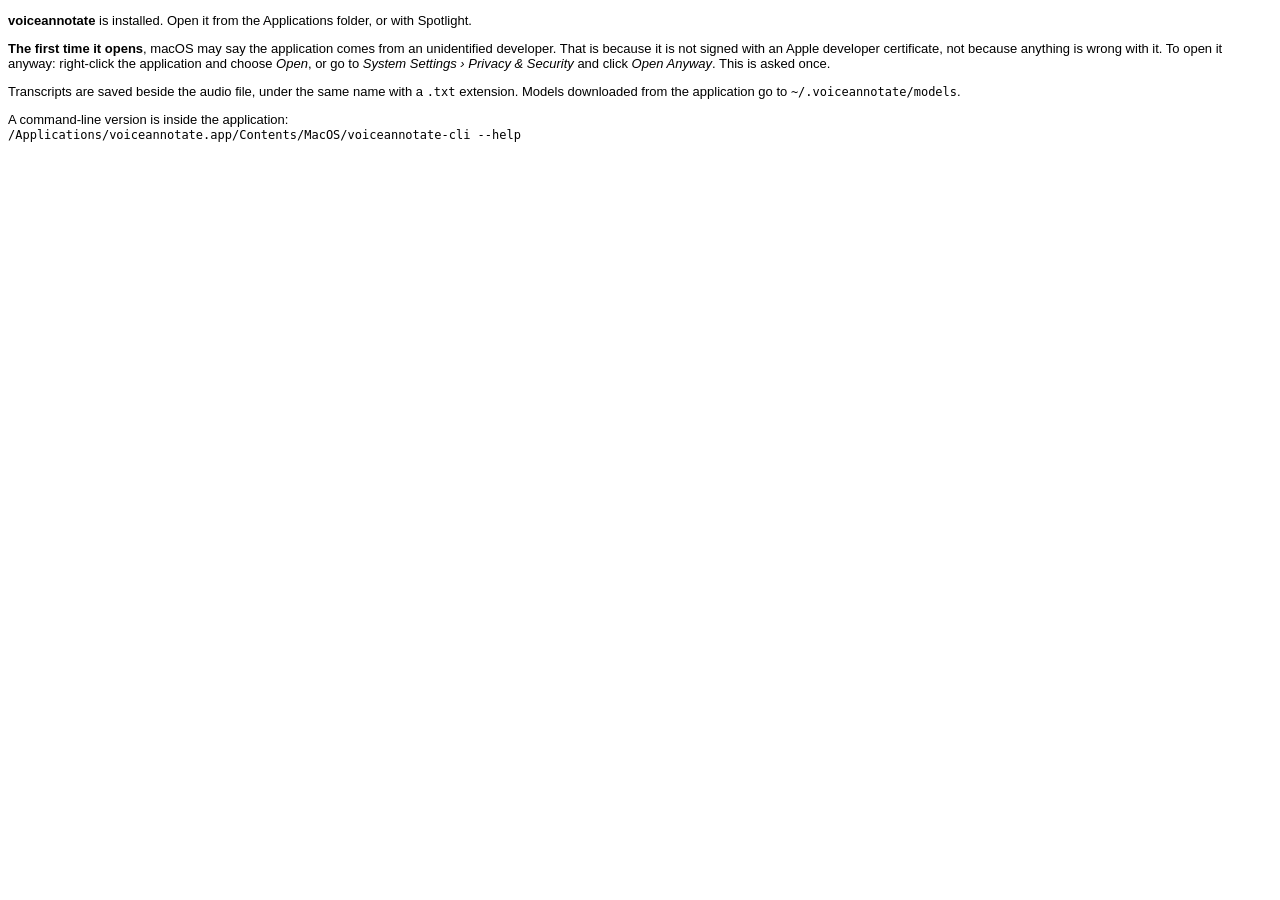
<file: scripts/macos/en.lproj/conclusion.html>
<!DOCTYPE html>
<html>
<head>
<meta charset="utf-8">
<style>
  body { font-family: -apple-system, "Helvetica Neue", sans-serif; font-size: 13px; }
  code { font-family: Menlo, monospace; font-size: 12px; }
</style>
</head>
<body>
<p><b>voiceannotate</b> is installed. Open it from the Applications folder, or
with Spotlight.</p>

<p><b>The first time it opens</b>, macOS may say the application comes from an
unidentified developer. That is because it is not signed with an Apple
developer certificate, not because anything is wrong with it. To open it
anyway: right-click the application and choose <i>Open</i>, or go to
<i>System Settings › Privacy &amp; Security</i> and click <i>Open Anyway</i>.
This is asked once.</p>

<p>Transcripts are saved beside the audio file, under the same name with a
<code>.txt</code> extension. Models downloaded from the application go to
<code>~/.voiceannotate/models</code>.</p>

<p>A command-line version is inside the application:<br>
<code>/Applications/voiceannotate.app/Contents/MacOS/voiceannotate-cli --help</code></p>
</body>
</html>
</file>
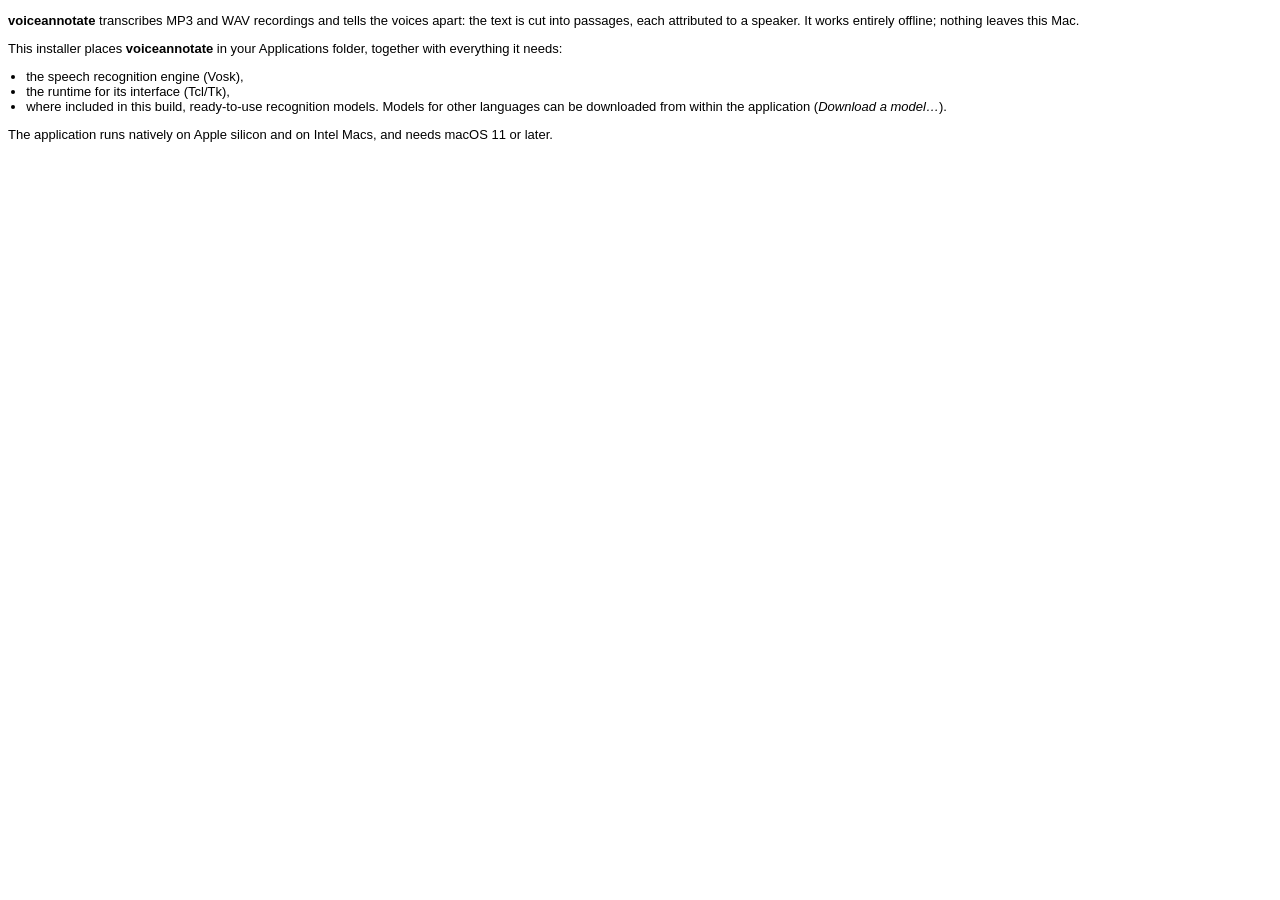
<file: scripts/macos/en.lproj/welcome.html>
<!DOCTYPE html>
<html>
<head>
<meta charset="utf-8">
<style>
  body { font-family: -apple-system, "Helvetica Neue", sans-serif; font-size: 13px; }
  ul { padding-left: 1.4em; }
</style>
</head>
<body>
<p><b>voiceannotate</b> transcribes MP3 and WAV recordings and tells the voices
apart: the text is cut into passages, each attributed to a speaker. It works
entirely offline; nothing leaves this Mac.</p>

<p>This installer places <b>voiceannotate</b> in your Applications folder,
together with everything it needs:</p>
<ul>
  <li>the speech recognition engine (Vosk),</li>
  <li>the runtime for its interface (Tcl/Tk),</li>
  <li>where included in this build, ready-to-use recognition models. Models for
      other languages can be downloaded from within the application
      (<i>Download a model…</i>).</li>
</ul>

<p>The application runs natively on Apple silicon and on Intel Macs, and
needs macOS 11 or later.</p>
</body>
</html>
</file>
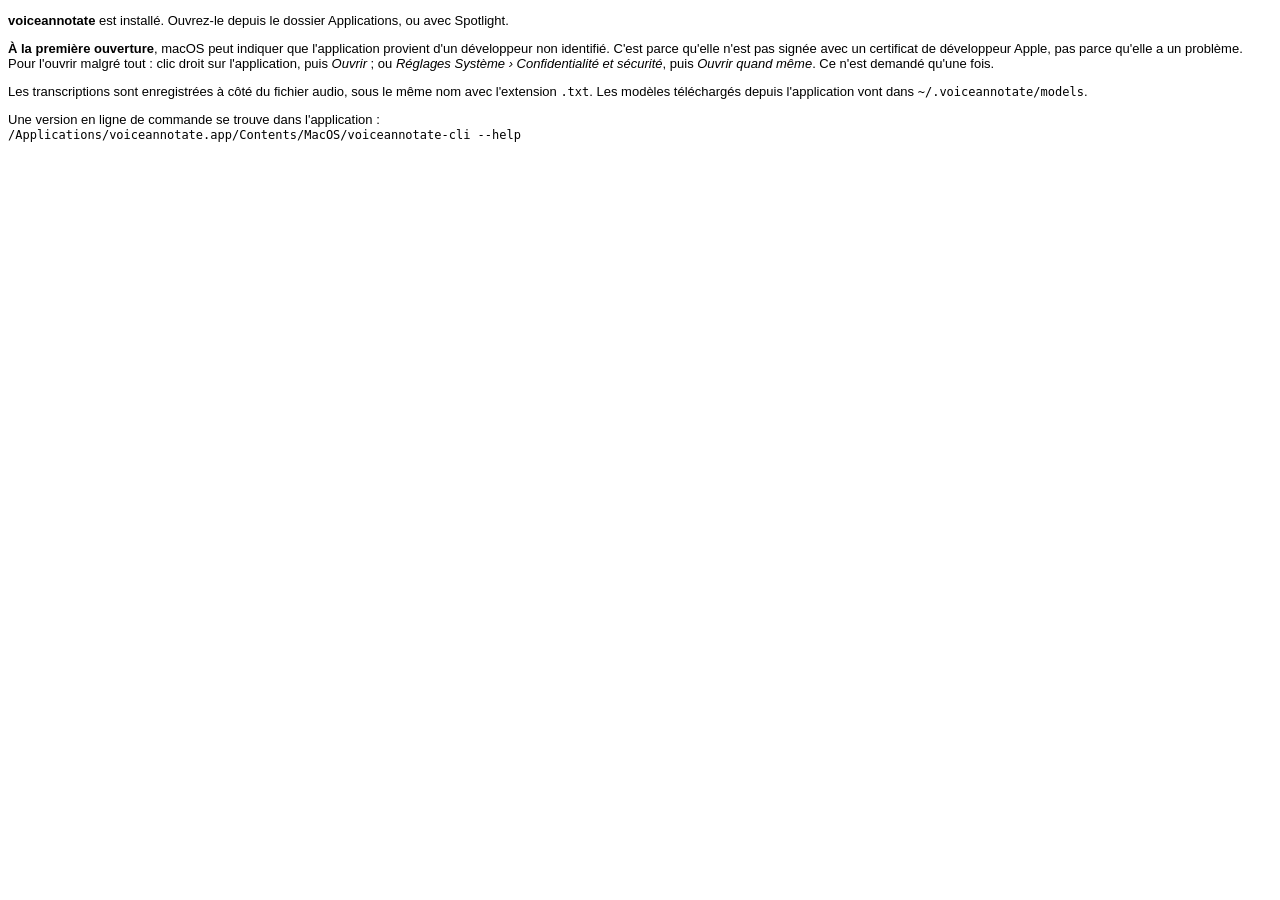
<file: scripts/macos/fr.lproj/conclusion.html>
<!DOCTYPE html>
<html>
<head>
<meta charset="utf-8">
<style>
  body { font-family: -apple-system, "Helvetica Neue", sans-serif; font-size: 13px; }
  code { font-family: Menlo, monospace; font-size: 12px; }
</style>
</head>
<body>
<p><b>voiceannotate</b> est installé. Ouvrez-le depuis le dossier Applications,
ou avec Spotlight.</p>

<p><b>À la première ouverture</b>, macOS peut indiquer que l'application
provient d'un développeur non identifié. C'est parce qu'elle n'est pas signée
avec un certificat de développeur Apple, pas parce qu'elle a un problème. Pour
l'ouvrir malgré tout : clic droit sur l'application, puis <i>Ouvrir</i> ; ou
<i>Réglages Système › Confidentialité et sécurité</i>, puis <i>Ouvrir quand
même</i>. Ce n'est demandé qu'une fois.</p>

<p>Les transcriptions sont enregistrées à côté du fichier audio, sous le même
nom avec l'extension <code>.txt</code>. Les modèles téléchargés depuis
l'application vont dans <code>~/.voiceannotate/models</code>.</p>

<p>Une version en ligne de commande se trouve dans l'application :<br>
<code>/Applications/voiceannotate.app/Contents/MacOS/voiceannotate-cli --help</code></p>
</body>
</html>
</file>
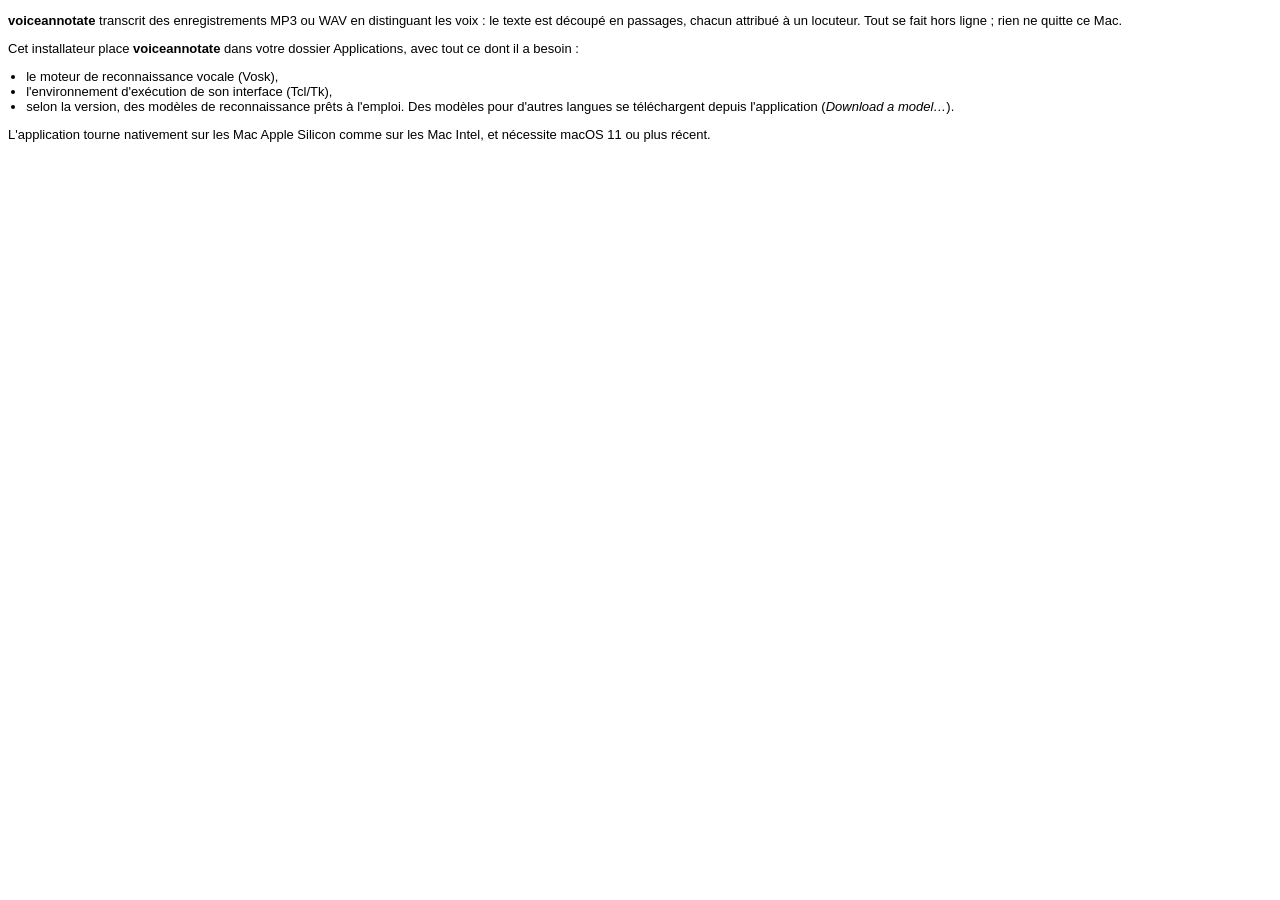
<file: scripts/macos/fr.lproj/welcome.html>
<!DOCTYPE html>
<html>
<head>
<meta charset="utf-8">
<style>
  body { font-family: -apple-system, "Helvetica Neue", sans-serif; font-size: 13px; }
  ul { padding-left: 1.4em; }
</style>
</head>
<body>
<p><b>voiceannotate</b> transcrit des enregistrements MP3 ou WAV en distinguant
les voix : le texte est découpé en passages, chacun attribué à un locuteur.
Tout se fait hors ligne ; rien ne quitte ce Mac.</p>

<p>Cet installateur place <b>voiceannotate</b> dans votre dossier Applications,
avec tout ce dont il a besoin :</p>
<ul>
  <li>le moteur de reconnaissance vocale (Vosk),</li>
  <li>l'environnement d'exécution de son interface (Tcl/Tk),</li>
  <li>selon la version, des modèles de reconnaissance prêts à l'emploi. Des
      modèles pour d'autres langues se téléchargent depuis l'application
      (<i>Download a model…</i>).</li>
</ul>

<p>L'application tourne nativement sur les Mac Apple Silicon comme sur les
Mac Intel, et nécessite macOS 11 ou plus récent.</p>
</body>
</html>
</file>
